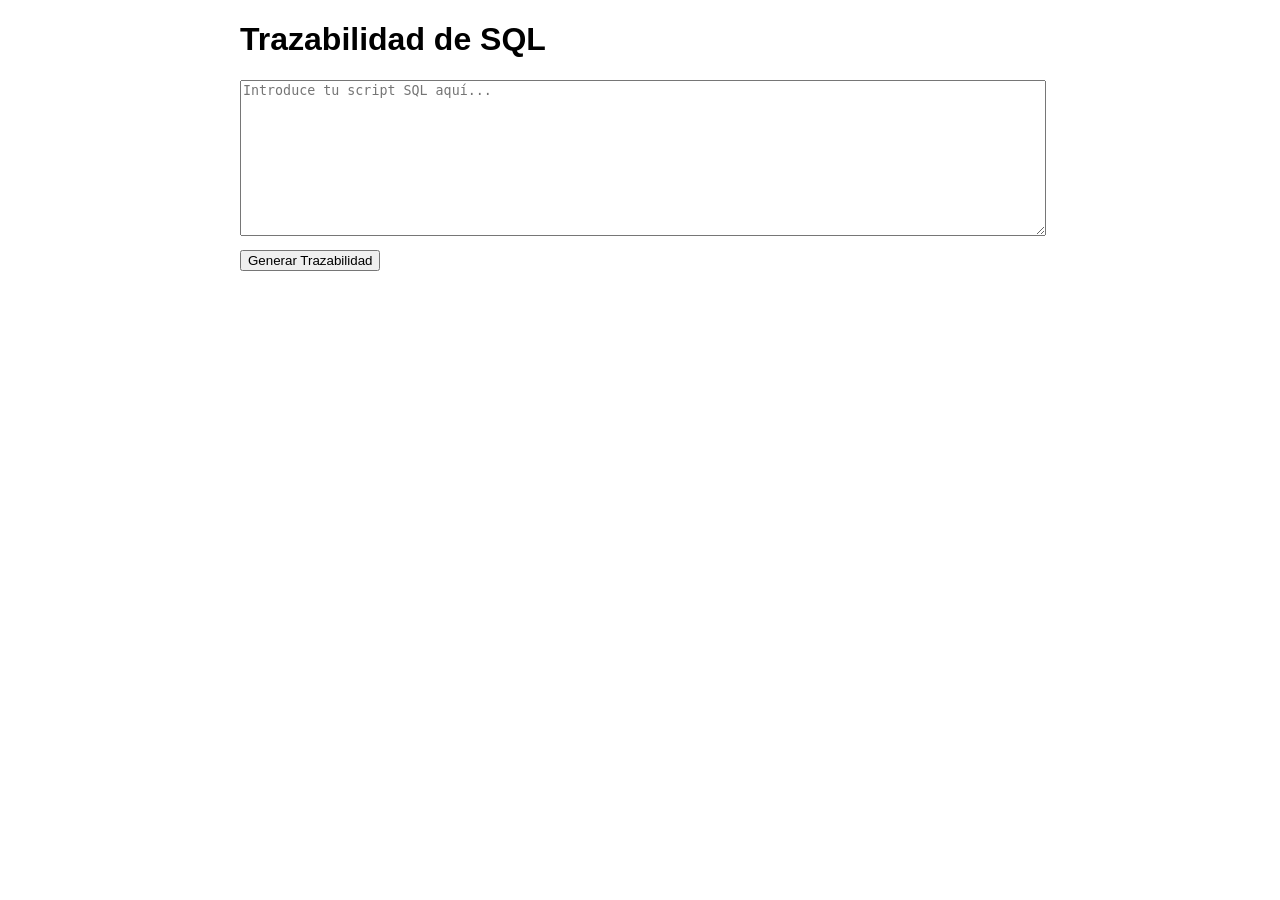
<file: index.html>
<!DOCTYPE html>
<html lang="es">
<head>
    <meta charset="UTF-8">
    <meta name="viewport" content="width=device-width, initial-scale=1.0">
    <title>Trazabilidad de SQL</title>
    <link rel="stylesheet" href="./static/css/style.css">
</head>
<body>
    <div class="container">
        <h1>Trazabilidad de SQL</h1>
        <form id="trace-form">
            <textarea id="sql-script" name="sql_script" rows="10" cols="50" placeholder="Introduce tu script SQL aquí..."></textarea>
            <button type="submit">Generar Trazabilidad</button>
        </form>
        <div id="trace-result"></div>
    </div>
    <script src="./static/js/sql-parser.js"></script>
    <script src="./static/js/script.js"></script>
</body>
</html>
</file>
<file: static/css/style.css>
body {
    font-family: sans-serif;
    margin: 20px;
}

.container {
    max-width: 800px;
    margin: 0 auto;
}

textarea {
    width: 100%;
    margin-bottom: 10px;
}

table {
    width: 100%;
    border-collapse: collapse;
    margin-top: 20px;
}

th, td {
    border: 1px solid #ddd;
    padding: 8px;
    text-align: left;
}

th {
    background-color: #f2f2f2;
}
</file>
